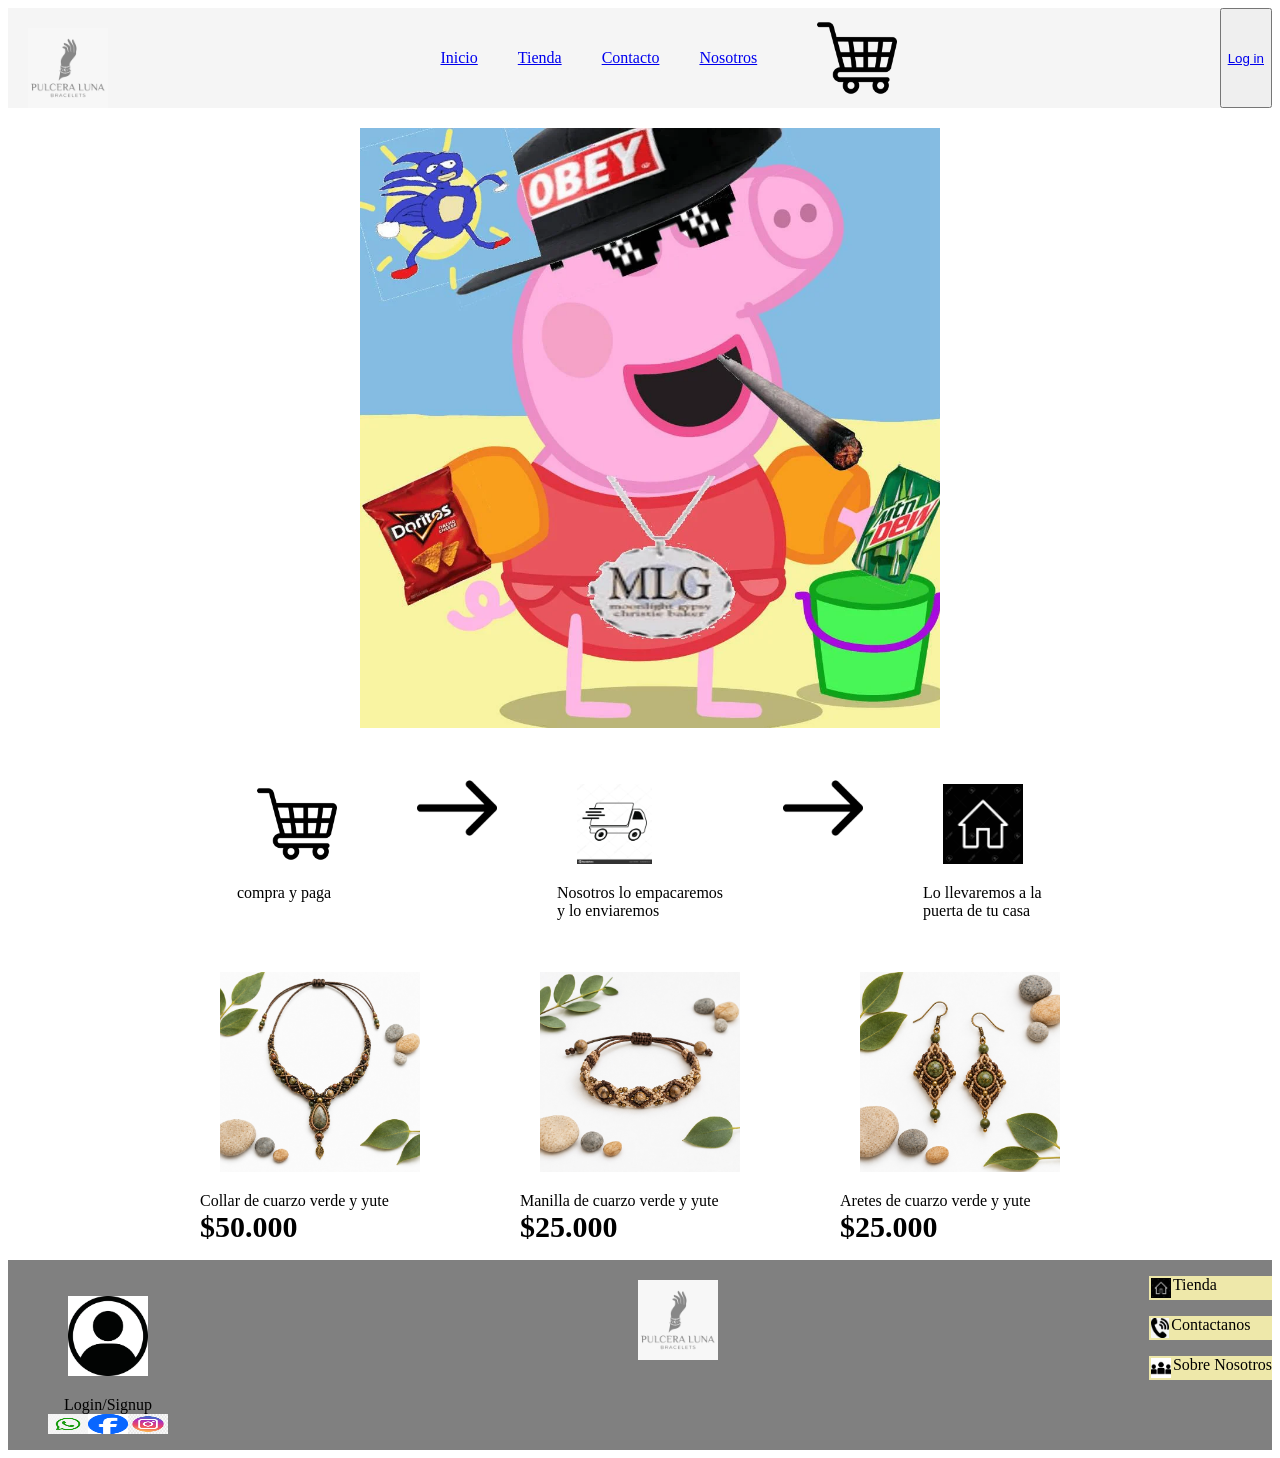
<file: index.html>
<!DOCTYPE html>
<html lang="en">

<head>
    <meta charset="UTF-8">
    <meta name="viewport" content="width=device-width, initial-scale=1.0">
    <link rel="stylesheet" href="css/style.css">
    <title>Document</title>
</head>

<body>
    <nav class="Navegacion">  
        <img src="Icons/Logo.jpeg">
            <ul>
                <li><a href="index.html">Inicio</a></li>
                <li><a href="Tienda.html">Tienda</a></li>
                <li><a href="contacto.html">Contacto</a></li>
                <li><a href="Nostros.html">Nosotros</a></li>
                <li><img src="Icons/carrito.png" alt=""></li>
            </ul> 
            <button><a href="login.html">Log in</a></button>
    </nav>

    <div class="Container">
        <div class="Slider">
            <img src="Images/pepa1.webp" alt="slide1">
            <img src="Images/pepa2.webp" alt="slide2">
            <img src="Images/Slider.jpeg" alt="slide3">
        </div>
    </div>

    <div class="display">

        <figure class="displayText1">
            <img src="Icons/carrito.png" alt="carritocompras">
            <figcaption>compra y paga</figcaption>
        </figure>

        <img src="Icons/flecha.png" alt="flecha">

        <figure class="displayText2">
            <img src="Icons/camion.jpg" alt="camion">
            <figcaption>Nosotros lo empacaremos <br> y lo enviaremos</figcaption>
        </figure>

        <img src="Icons/flecha.png" alt="flecha">

        <figure class="displayText3">
            <img src="Icons/casa.jpg" alt="casa">
            <figcaption>Lo llevaremos a la <br> puerta de tu casa</figcaption>
        </figure>

    </div>

    <div class="PrimerCatalogo">

        <figure class="itemCatalogo1">
            <img src="Images/collar1.jpeg" alt="Collar">
            <figcaption>Collar de cuarzo verde y yute</figcaption>
            <figcaption class="letras1"><strong>$50.000</strong></figcaption>
        </figure>

        <figure class="itemCatalogo2">
            <img src="Images/pulsera1.jpeg" alt="Pulsera1">
            <figcaption>Manilla de cuarzo verde y yute</figcaption>
            <figcaption class="letras2"><strong>$25.000</strong></figcaption>
        </figure>

        <figure>
            <img src="Images/aretas1.jpeg" alt="Aretas">
            <figcaption>Aretes de cuarzo verde y yute</figcaption>
            <figcaption class="letras3"><strong>$25.000</strong></figcaption>
        </figure>
    </div>

    <div class="piePagina">

        <div class="caja1">
            <figure>
                <img src="Icons/logIn.jpg" alt="login">
                <figcaption class="Letters">Login/Signup</figcaption>
                <figcaption class="redes">
                    <img src="Icons/images.jpeg" alt="WhatsApp">
                    <img src="Icons/facebook.png" alt="Facebook">
                    <img src="Icons/instagram.jpeg" alt="instagram">
                   </figcaption>
                </figure>
        </div>

        <img src="Icons/Logo.jpeg" alt="Logo">

        <div class="caja2">
            <figcaption>
            <p> <img src="Icons/casa.jpg" alt="">Tienda</p>
            <p> <img src="Icons/telefono.png" alt="">Contactanos</p>
            <p> <img src="Icons/sobrenosotros.png" alt="">Sobre Nosotros</p>
            </figcaption>
        </div>
        
    </div>
</body>
</html>
</file>
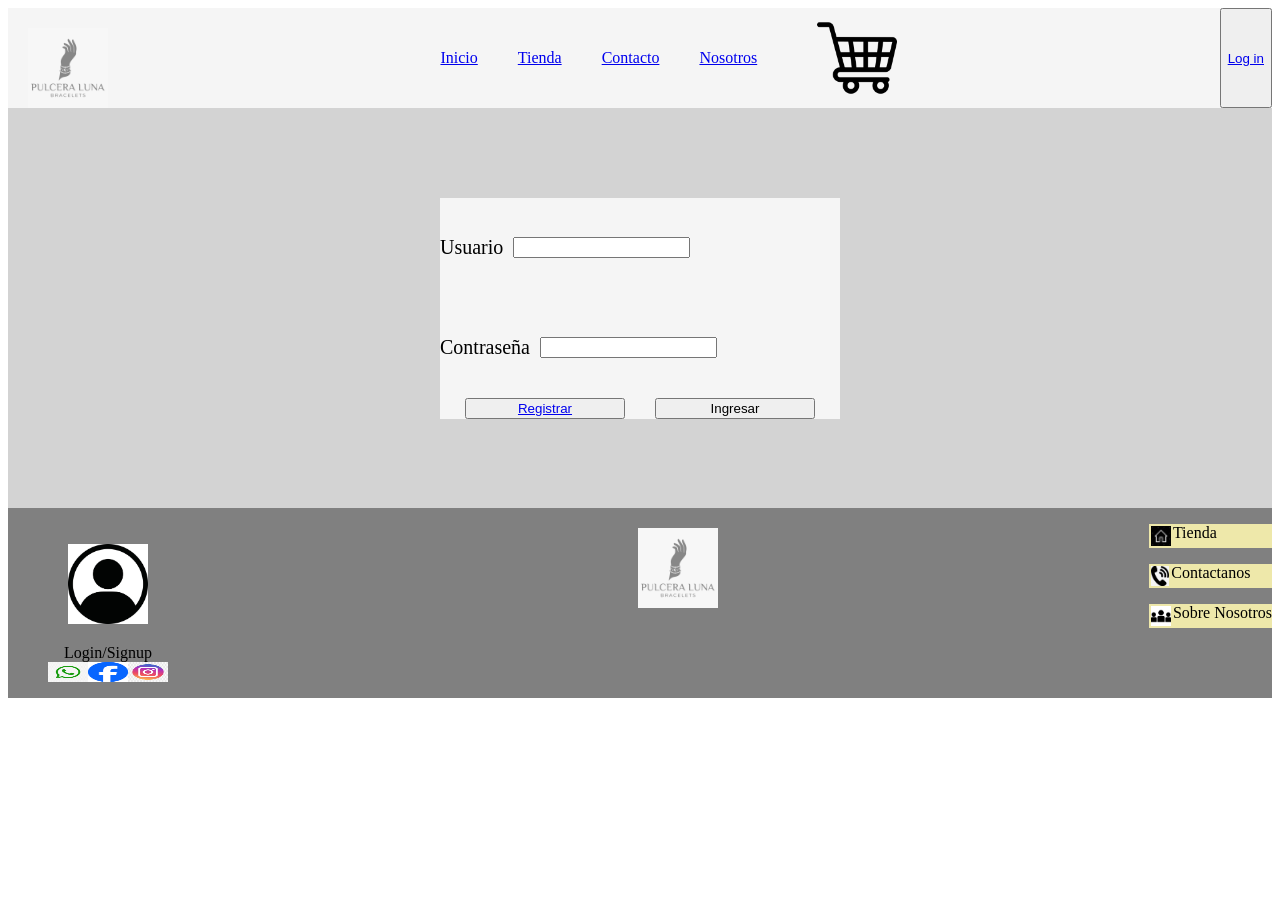
<file: login.html>
<!DOCTYPE html>
<html lang="en">

<head>
    <meta charset="UTF-8">
    <meta name="viewport" content="width=device-width, initial-scale=1.0">
    <link rel="stylesheet" href="css/style.css">
    <title>Document</title>
</head>

<body>
    <nav class="Navegacion">  
        <img src="Icons/Logo.jpeg">
            <ul>
                <li><a href="index.html">Inicio</a></li>
                <li><a href="Tienda.html">Tienda</a></li>
                <li><a href="contacto.html">Contacto</a></li>
                <li><a href="Nostros.html">Nosotros</a></li>
                <li><img src="Icons/carrito.png" alt=""></li>
            </ul> 
            <button><a href="login.html">Log in</a></button>
    </nav>

    <div class="formularioSignin">
        <form class="formulario">
            <label for="">Usuario <input type="text" name="" id=""></label>
            <label for="">Contraseña <input type="password"> </label>
             <div class="botones">
            <button type="button"><a href="registrar.html">Registrar</a></button>
            <button type="submit">Ingresar</button>
        </div>
        </form>
       
    </div>

    <div class="piePagina">

        <div class="caja1">
            <figure>
                <img src="Icons/logIn.jpg" alt="login">
                <figcaption class="Letters">Login/Signup</figcaption>
                <figcaption class="redes">
                    <img src="Icons/images.jpeg" alt="WhatsApp">
                    <img src="Icons/facebook.png" alt="Facebook">
                    <img src="Icons/instagram.jpeg" alt="instagram">
                   </figcaption>
                </figure>
        </div>

        <img src="Icons/Logo.jpeg" alt="Logo">

        <div class="caja2">
            <figcaption>
            <p> <img src="Icons/casa.jpg" alt="">Tienda</p>
            <p> <img src="Icons/telefono.png" alt="">Contactanos</p>
            <p> <img src="Icons/sobrenosotros.png" alt="">Sobre Nosotros</p>
            </figcaption>
        </div>  
    </div>
</body>
</file>
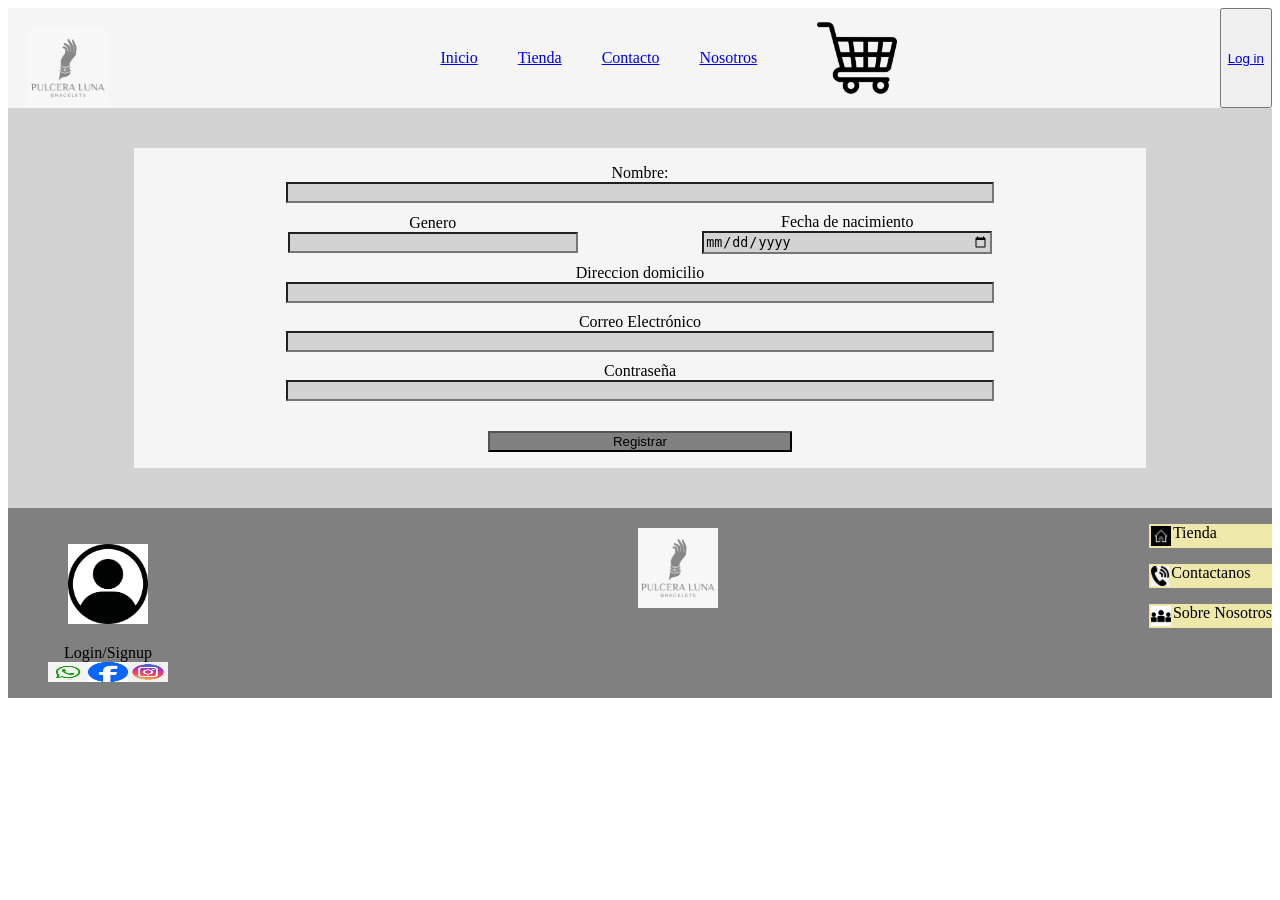
<file: registrar.html>
<head>
    <meta charset="UTF-8">
    <meta name="viewport" content="width=device-width, initial-scale=1.0">
    <link rel="stylesheet" href="css/style.css">
    <title>Document</title>
</head>

<body>
    <nav class="Navegacion">  
        <img src="Icons/Logo.jpeg">
            <ul>
                <li><a href="index.html">Inicio</a></li>
                <li><a href="Tienda.html">Tienda</a></li>
                <li><a href="contacto.html">Contacto</a></li>
                <li><a href="Nostros.html">Nosotros</a></li>
                <li><img src="Icons/carrito.png" alt=""></li>
            </ul> 
            <button><a href="login.html">Log in</a></button>
    </nav>

    
    <div class="formularioRegistro">
        <div class="Registro2">
            <form action="" ></form>
                <label for="">Nombre:<input type="text"></label>
                <div class="dosCajas">
                    <label for="">Genero<input type="text"></label>
                    <label for="">Fecha de nacimiento<input type="date"></label>
                </div>
                <label for="">Direccion domicilio<input type="text"></label>
                <label for="">Correo Electrónico<input type="email"></label>
                <label for="">Contraseña<input type="password"></label>
                <div class="botonRegistro">
                    <button type="submit">Registrar</button>
                </div>
        </div>
                
            </form>
    </div>  
<div class="piePagina">

        <div class="caja1">
            <figure>
                <img src="Icons/logIn.jpg" alt="login">
                <figcaption class="Letters">Login/Signup</figcaption>
                <figcaption class="redes">
                    <img src="Icons/images.jpeg" alt="WhatsApp">
                    <img src="Icons/facebook.png" alt="Facebook">
                    <img src="Icons/instagram.jpeg" alt="instagram">
                   </figcaption>
                </figure>
        </div>

        <img src="Icons/Logo.jpeg" alt="Logo">

        <div class="caja2">
            <figcaption>
            <p> <img src="Icons/casa.jpg" alt="">Tienda</p>
            <p> <img src="Icons/telefono.png" alt="">Contactanos</p>
            <p> <img src="Icons/sobrenosotros.png" alt="">Sobre Nosotros</p>
            </figcaption>
        </div>
        
    </div>
</body>
</html>
</file>
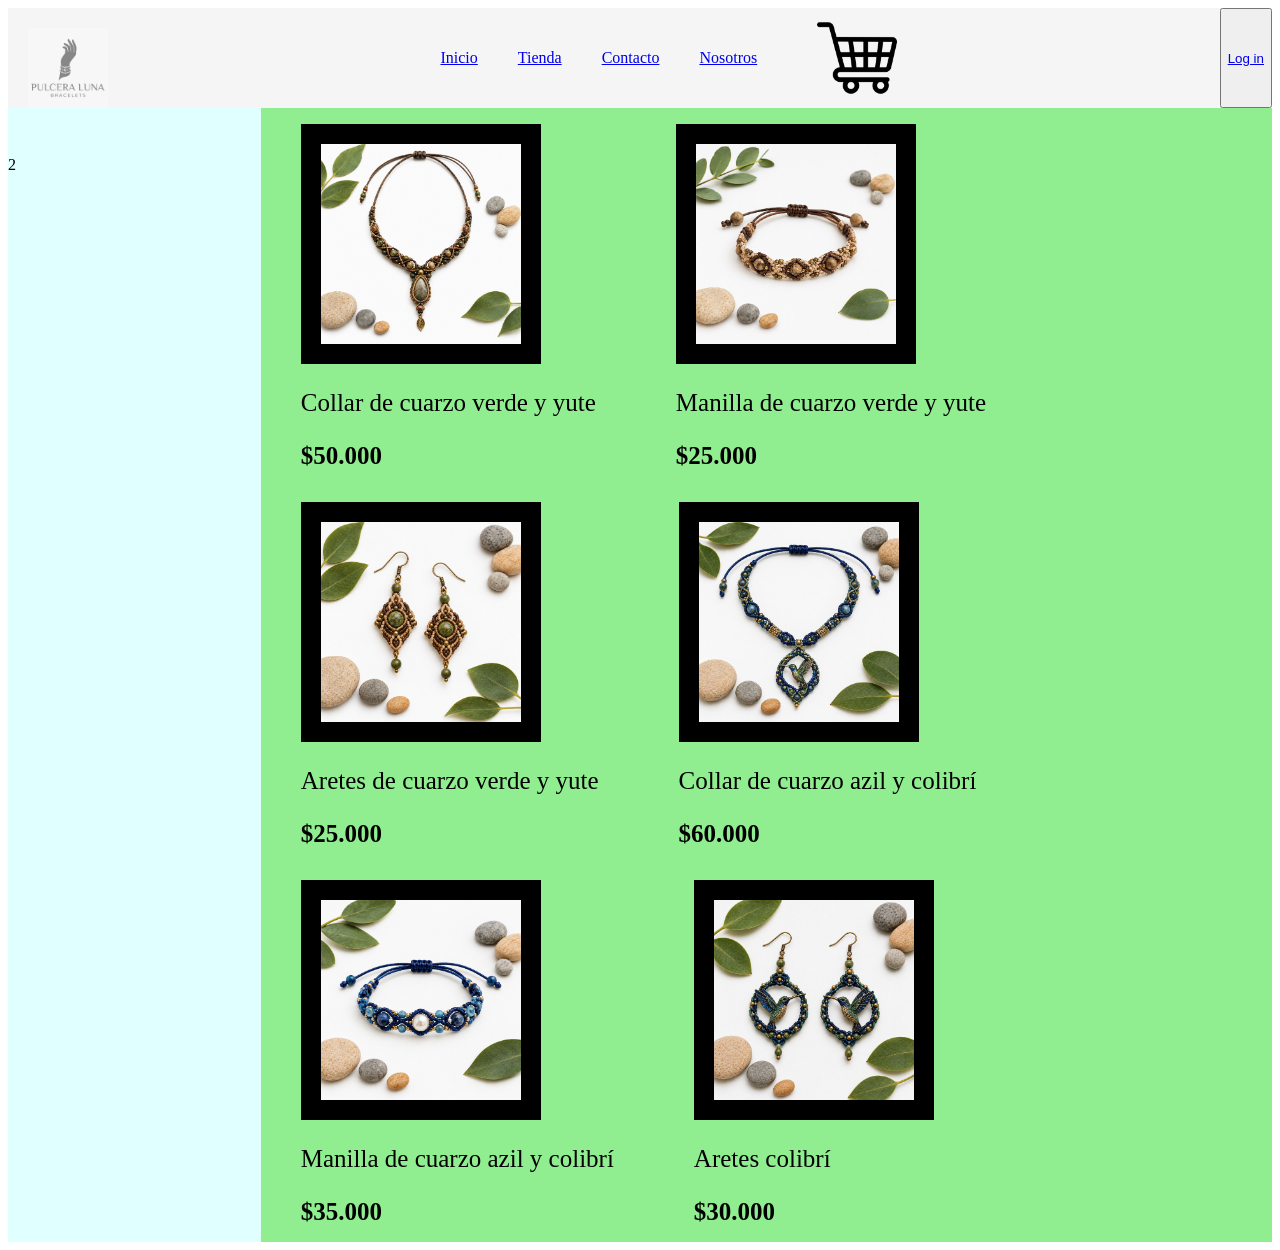
<file: Tienda.html>
<!DOCTYPE html>
<html lang="en">

<head>
    <meta charset="UTF-8">
    <meta name="viewport" content="width=device-width, initial-scale=1.0">
    <link rel="stylesheet" href="css/style.css">
    <title>Document</title>
</head>

<body>
    <nav class="Navegacion">  
        <img src="Icons/Logo.jpeg">
            <ul>
                <li><a href="index.html">Inicio</a></li>
                <li><a href="Tienda.html">Tienda</a></li>
                <li><a href="contacto.html">Contacto</a></li>
                <li><a href="Nostros.html">Nosotros</a></li>
                <li><img src="Icons/carrito.png" alt=""></li>
            </ul> 
            <button><a href="login.html">Log in</a></button>
    </nav>

    <div class="cuerpoTienda">
            <div class="areaFiltro">
                <p></p>
                <p>2</p>
            </div>
       <div class="areaMuestrario">
           
            <figure>
                <img src="Images/collar1.jpeg" alt="collarYute">
                <figcaption>
                    <p>Collar de cuarzo verde y yute</p>
                    <Strong>$50.000</Strong>
                </figcaption>
            </figure>
            <figure>
                <img src="Images/pulsera1.jpeg" alt="pulseraYute">
                <figcaption>
                    <p>Manilla de cuarzo verde y yute</p>
                    <Strong>$25.000</Strong>
                </figcaption>
            </figure>
            <figure>
                <img src="Images/aretas1.jpeg" alt="aretasYute">
                <p>Aretes de cuarzo verde y yute</p>
                <strong>$25.000</strong>
            </figure>
            <figure>
                <img src="Images/Collar2.jpeg" alt="collarColibri">
                <p>Collar de cuarzo azil y colibrí</p>
                <strong>$60.000</strong>
            </figure>
            <figure>
                <img src="Images/Pulsera2.jpeg" alt="pulseraColibri">
                <p>Manilla de cuarzo azil y colibrí</p>
                <strong>$35.000</strong>
            </figure>
            <figure>
                <img src="Images/Aretas2.jpeg" alt="aretasColibrí">
                <p>Aretes colibrí</p>
                <strong>$30.000</strong>
            </figure>
        </div>
    </div>
</body>
</html>
</file>
<file: css/style.css>
nav{
    display: flex;
    justify-content: space-between;
    height: 100px;
    background-color: whitesmoke;
}
ul,li{
    list-style: none;
    padding-left: 10px;
}

ul{
    display: flex;
    align-items: center;
    
}
li,img{
    display: flex;
    height: 80px;
    align-items: center;
    padding: 20px;
}

.Container{
    width: 600px;
    margin: auto;
}

.Slider{
    display: flex;
    overflow-x: scroll;
    scroll-snap-type: x mandatory;
}
.Slider img{
    height: 600px;
    width: 600px;
    scroll-snap-type: start;
}
.menu{
    background-color: yellow;
    width: 600px;
}
.display{
    display: flex;
    justify-content: center;
}
.PrimerCatalogo{
   
    display: flex;
    justify-content: center;
}
.letras1{
    font-size: 30px;
}
.letras2{
    font-size: 30px;
}
.letras3{
    font-size: 30px;
}
.PrimerCatalogo img{
    justify-content: center;
    height: 200px;
}
.piePagina{
    background-color: grey;
    display: flex;
    justify-content: space-between;
}

.redes{
    display: flex;
    flex-direction: row; 
}
.redes img{
    flex: 1;
    height: 20px;
    width: 20px;
    gap: 0;
    padding: 0;
    display: block;
}
.caja2 img{
    padding: 2px;
    height: 20px;
}
.caja2 p{
    display: flex;
    flex-direction: row;
    background-color: palegoldenrod;
}
.Letters{
    display: flex;
    justify-content: center;
}
.formularioSignin{
    display: flex;
    align-items: center;
    justify-content: center;
    height: 400px;
    gap: 20px;
    background-color: lightgray;
}
.formulario{
    margin: 20px;
    background-color: whitesmoke;

}
.formulario label{

    width: 400px;
    height: 100px;
    display: flex;
    gap: 10px;
    align-items: center;
    font-size: 20px;
}

.botones{
   display: flex;
   justify-content: center;
   gap: 30px;
}
.botones button{
    width: 40%;
}
.formularioRegistro{
    background-color: lightgray;
    display: flex;
    height: 400px;
    align-items: center;
    justify-content: center;
    flex-direction: column;
}

.registro2{
    height: 80%;
    width: 80%;
    margin: 20px;
    background-color: whitesmoke;
}
.registro2 label{
    
   display: flex;
   flex-direction: column;
   align-items: center;
   text-align: right;
   margin-bottom: 10px;
}
.registro2 input{
    background-color: lightgrey;
    flex: 1;
    width: 70%;
    padding: 1px;
}
.dosCajas{
    display: flex;
    justify-content: center;
    align-items: center;
}
.dosCajas label{ 
    width: 41%;
}
.botonRegistro{
    display: flex;
    
    justify-content: center;
    align-items: center;
}
.botonRegistro button{
    background-color: grey;
    width: 30%;
    margin-top: 20px;
}
.cuerpoTienda{
    background-color: lightgreen;
    display: flex;
    height: auto;
    width: auto;
}
.areaMuestrario{
    display: flex;
    flex-wrap:wrap ;
    flex-basis: 70%;
}
.areaFiltro{
    background-color: lightcyan;
    display: flex;
    flex-basis: 20%;
    flex-direction: column;
}
.areaMuestrario figure img{
   display: flex;
   background-color: black;
    height: 200px;
    width: 200px;
    gap: 0px;
}
.areaMuestrario figure p{
    font-size: 25px;
}
.areaMuestrario figure strong{
    font-size: 25px;
}
</file>
